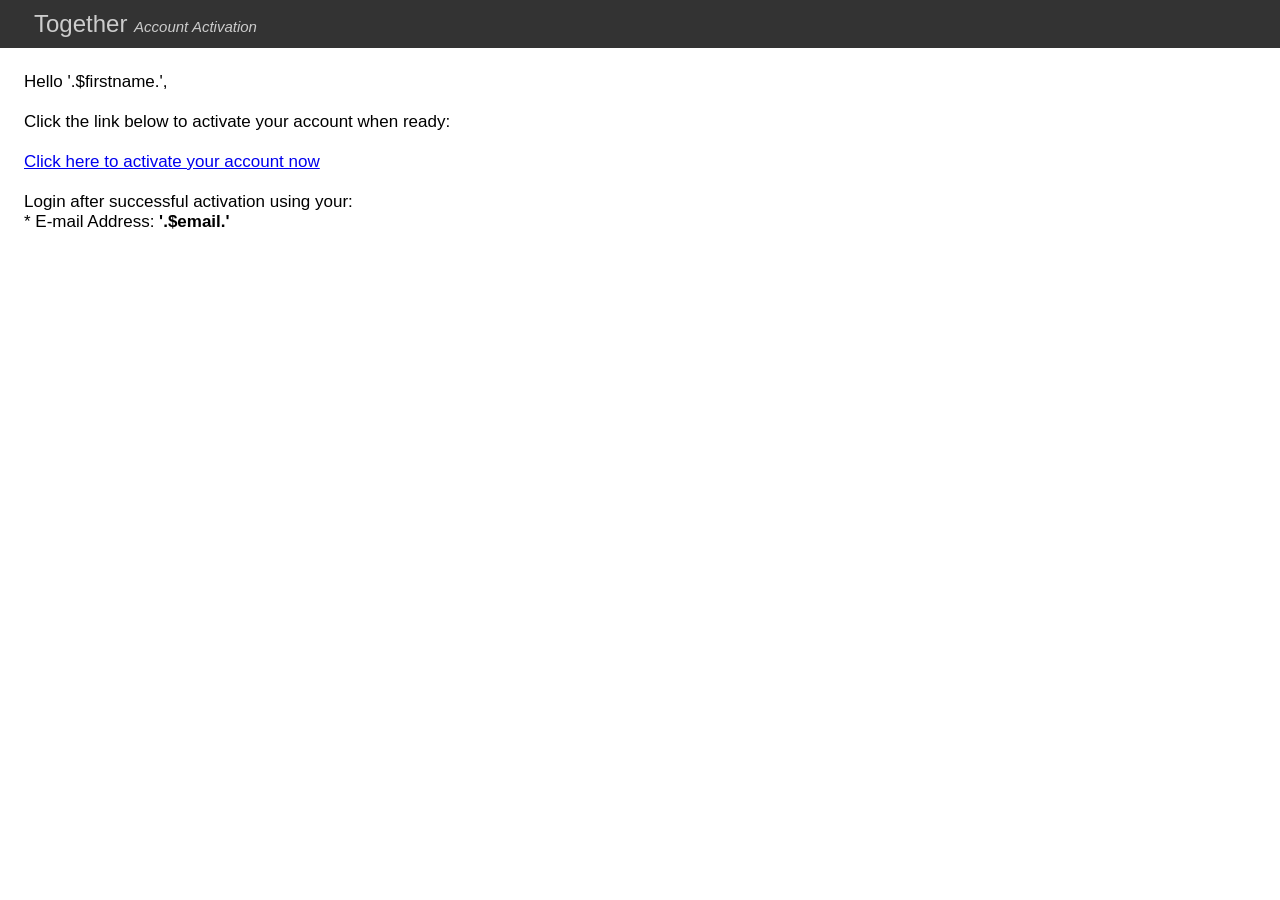
<file: te.html>
<!DOCTYPE html>
<html>
	<head>
		<meta charset="UTF-8">
		<title>yoursitename Message</title>
	</head>
	<body style="margin:0px; font-family:Tahoma, Geneva, sans-serif;">
		<div style="padding:10px; background:#333; font-size:24px; color:#CCC;">
			<span style="padding-left:24px;">Together <i style="font-size:15px;">Account Activation</i></span>
		</div>
		<div style="padding:24px; font-size:17px;">Hello '.$firstname.',<br /><br />
			Click the link below to activate your account when ready:
			<br /><br />
		<a href="http://www.yoursitename.com/activation.php?">Click here to activate your account now</a>
		<br /><br />Login after successful activation using your:
		<br />* E-mail Address: <b>'.$email.'</b></div>
	</body>
</html>
</file>
